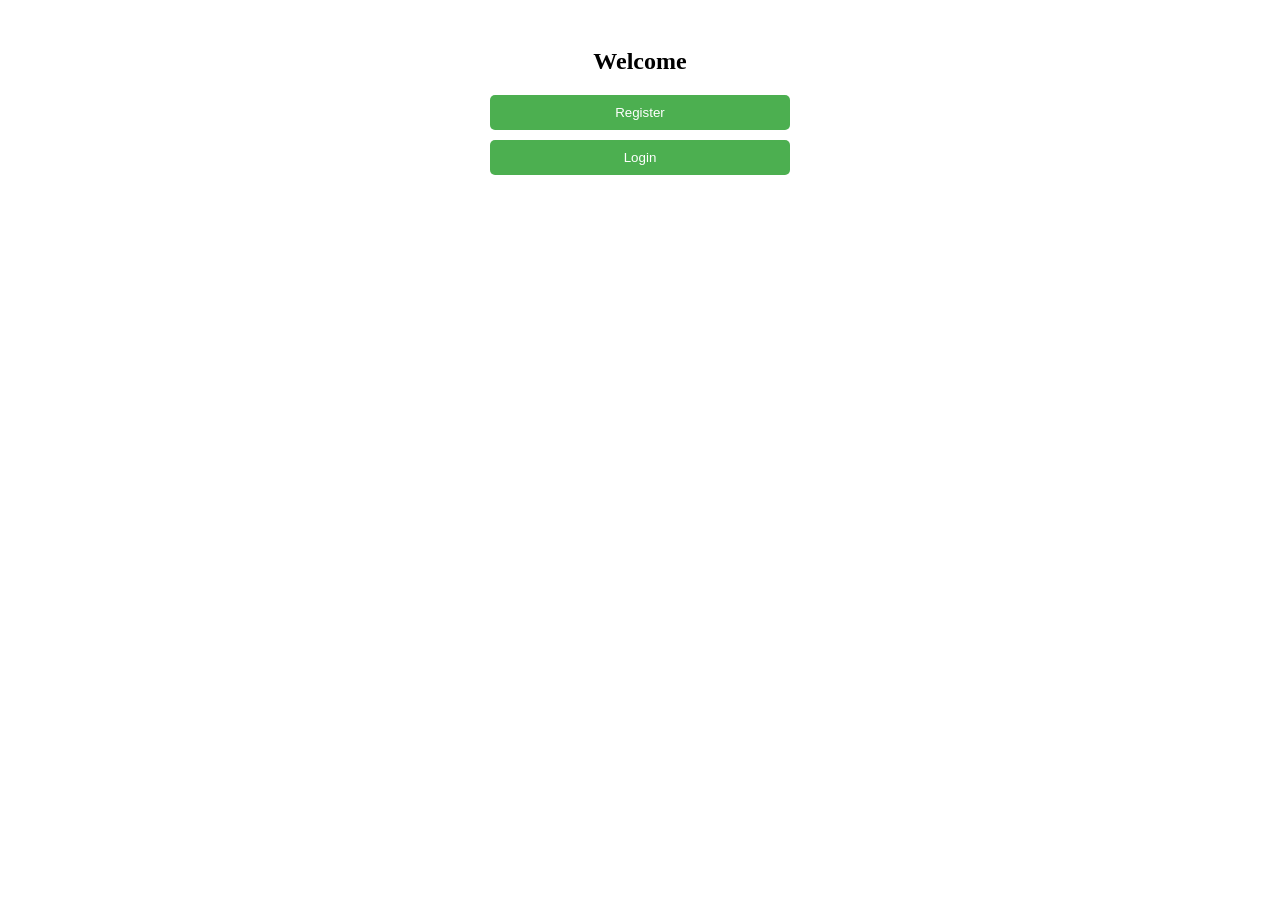
<file: index.html>
<!DOCTYPE html>
<html lang="en">
<head>
    <meta charset="UTF-8">
    <meta name="viewport" content="width=device-width, initial-scale=1.0">
    <title>Register or Login</title>
    <link rel="stylesheet" href="styles.css">
</head>
<body>
    <div class="container">
        <h2>Welcome</h2>
        <button onclick="location.href='register.html'">Register</button>
        <button onclick="location.href='login.html'">Login</button>
    </div>
</body>
</html>
</file>
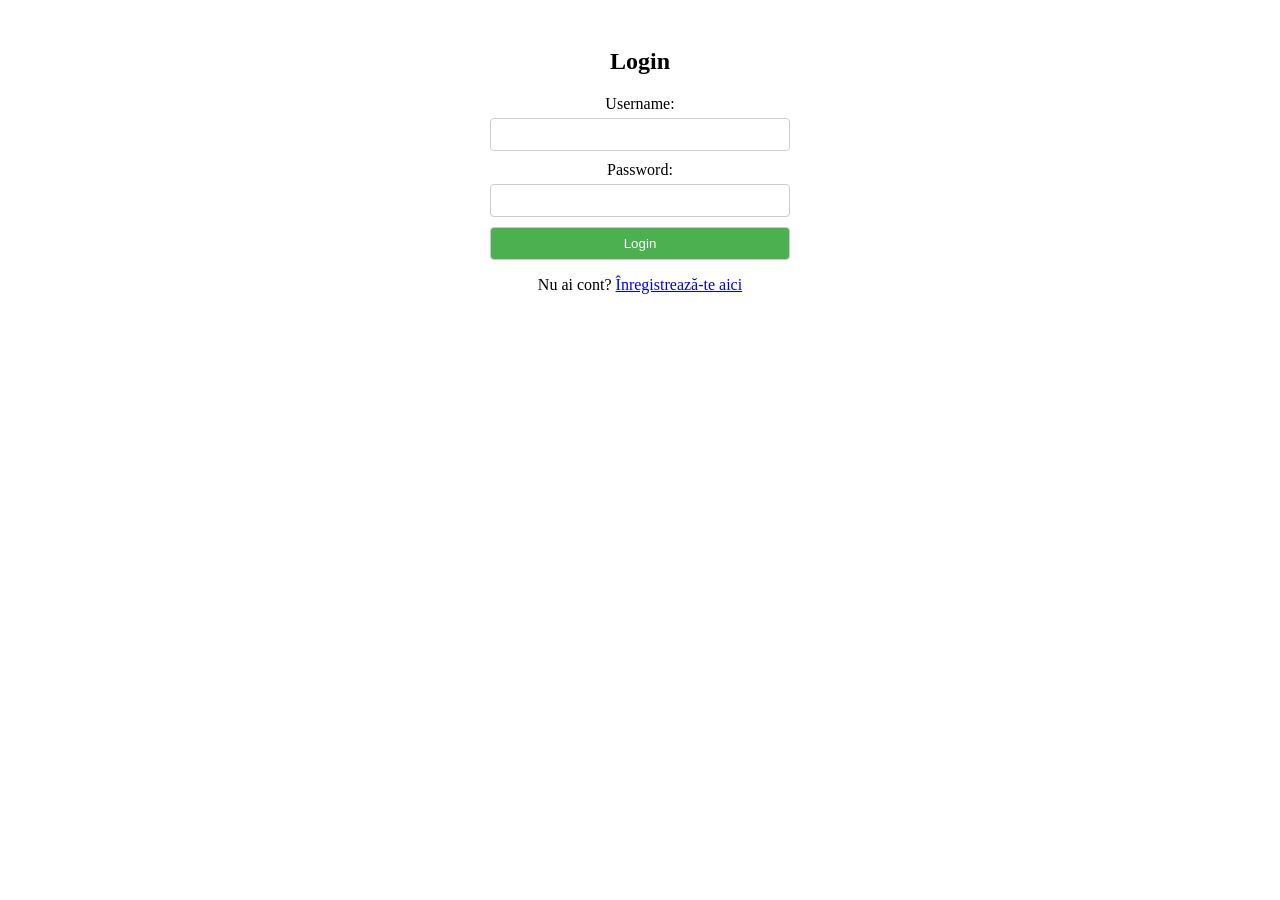
<file: login.html>
<!DOCTYPE html>
<html lang="en">
<head>
    <meta charset="UTF-8">
    <meta name="viewport" content="width=device-width, initial-scale=1.0">
    <title>Login</title>
    <link rel="stylesheet" href="styles.css">
</head>
<body>
    <div class="container">
        <h2>Login</h2>
        <form id="loginForm" action="login_process.php" method="POST">
            <div class="form-group">
                <label for="loginUsername">Username:</label>
                <input type="text" id="loginUsername" name="loginUsername" required>
            </div>
            <div class="form-group">
                <label for="loginPassword">Password:</label>
                <input type="password" id="loginPassword" name="loginPassword" required>
            </div>
            <input type="submit" value="Login">
        </form>
        <p>Nu ai cont? <a href="register.html">Înregistrează-te aici</a></p>
    </div>

    <!-- Script JavaScript pentru a redirecționa către pagina de feed -->
    <script>
        document.getElementById('loginForm').addEventListener('submit', function(event) {
            event.preventDefault(); // Previne trimiterea formularului

            // Aici poți adăuga logica de verificare a datelor de login

            // Redirecționează către pagina de feed
            window.location.href = "feed.html";
        });
    </script>
</body>
</html>
</file>
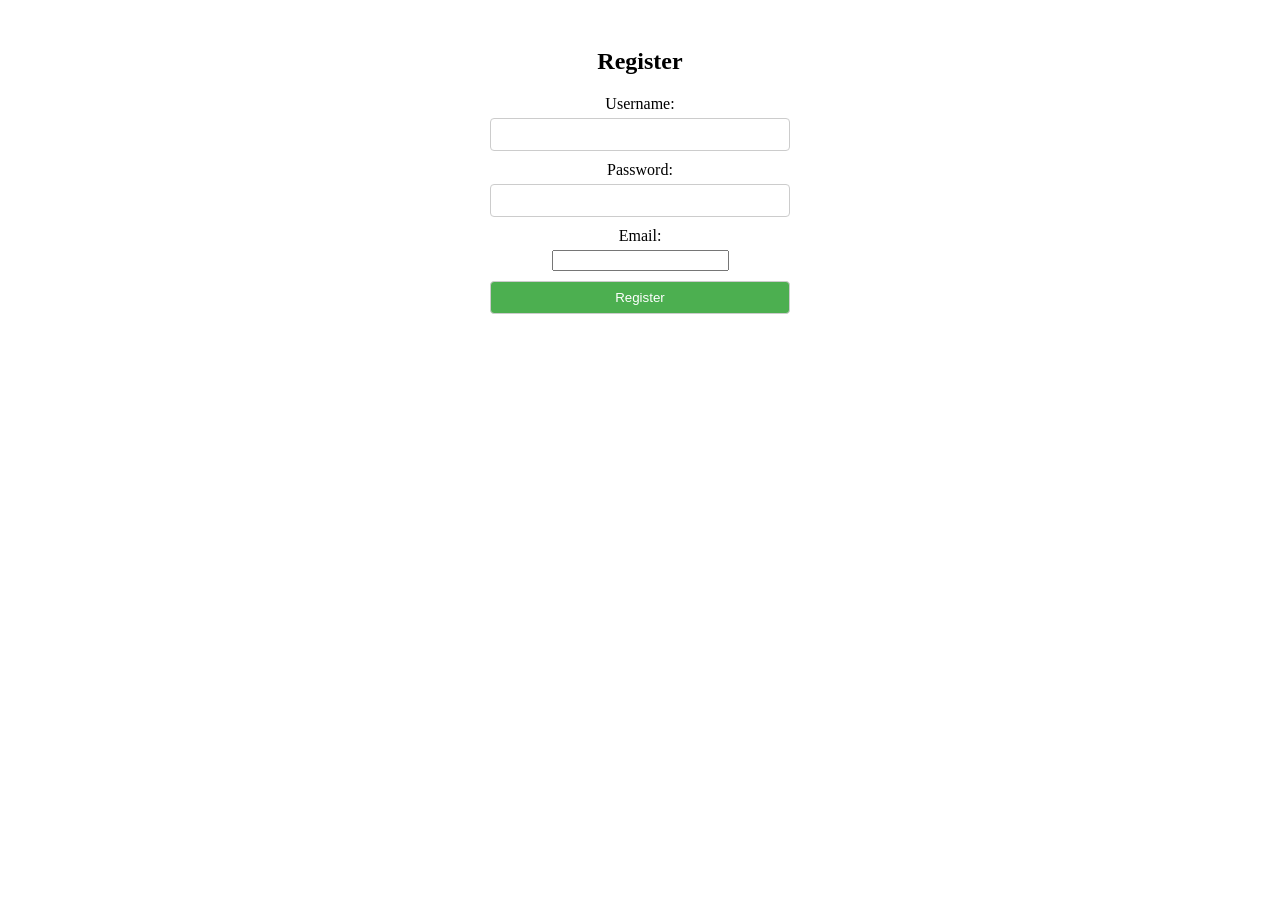
<file: register.html>
<!DOCTYPE html>
<html lang="en">
<head>
    <meta charset="UTF-8">
    <meta name="viewport" content="width=device-width, initial-scale=1.0">
    <title>Register</title>
    <link rel="stylesheet" href="styles.css">
</head>
<body>
    <div class="container">
        <h2>Register</h2>
        <form id="registerForm" action="#" method="POST">
            <div class="form-group">
                <label for="username">Username:</label>
                <input type="text" id="username" name="username" required>
            </div>
            <div class="form-group">
                <label for="password">Password:</label>
                <input type="password" id="password" name="password" required>
            </div>
            <div class="form-group">
                <label for="email">Email:</label>
                <input type="email" id="email" name="email" required>
            </div>
            <input type="submit" value="Register">
        </form>
    </div>

    <script>
        document.getElementById('registerForm').addEventListener('submit', function(event) {
            event.preventDefault(); // Previne trimiterea formularului

            // Obține datele introduse de utilizator
            var username = document.getElementById('username').value;
            var password = document.getElementById('password').value;
            var email = document.getElementById('email').value;

            // Creează un conținut de text cu datele introduse
            var data = 'Username: ' + username + '\nPassword: ' + password + '\nEmail: ' + email;

            // Creează un obiect Blob cu datele și un obiect URL pentru descărcare
            var blob = new Blob([data], { type: 'text/plain' });
            var url = window.URL.createObjectURL(blob);

            // Creează un element de ancoră pentru descărcare și declanșează clicul pe el
            var a = document.createElement('a');
            a.href = url;
            a.download = 'register_data.txt';
            document.body.appendChild(a);
            a.click();

            // Curăță elementul de ancoră și eliberează URL-ul obiectului
            document.body.removeChild(a);
            window.URL.revokeObjectURL(url);
        });
    </script>
</body>
</html>
</file>
<file: styles.css>
.container {
    width: 300px;
    margin: 0 auto;
    padding: 20px;
    text-align: center;
}

h2 {
    margin-bottom: 20px;
}

button {
    display: block;
    width: 100%;
    padding: 10px;
    margin-bottom: 10px;
    border: none;
    border-radius: 5px;
    background-color: #4CAF50;
    color: white;
    cursor: pointer;
}

button:hover {
    background-color: #45a049;
}

.form-group {
    margin-bottom: 10px;
}

label {
    display: block;
    margin-bottom: 5px;
}

input[type="text"],
input[type="password"],
input[type="submit"],
input[type="file"],
input[type="checkbox"] {
    width: 100%;
    padding: 8px;
    border: 1px solid #ccc;
    border-radius: 4px;
    box-sizing: border-box;
}

input[type="submit"] {
    background-color: #4CAF50;
    color: white;
    cursor: pointer;
}

input[type="submit"]:hover {
    background-color: #45a049;
}
</file>
